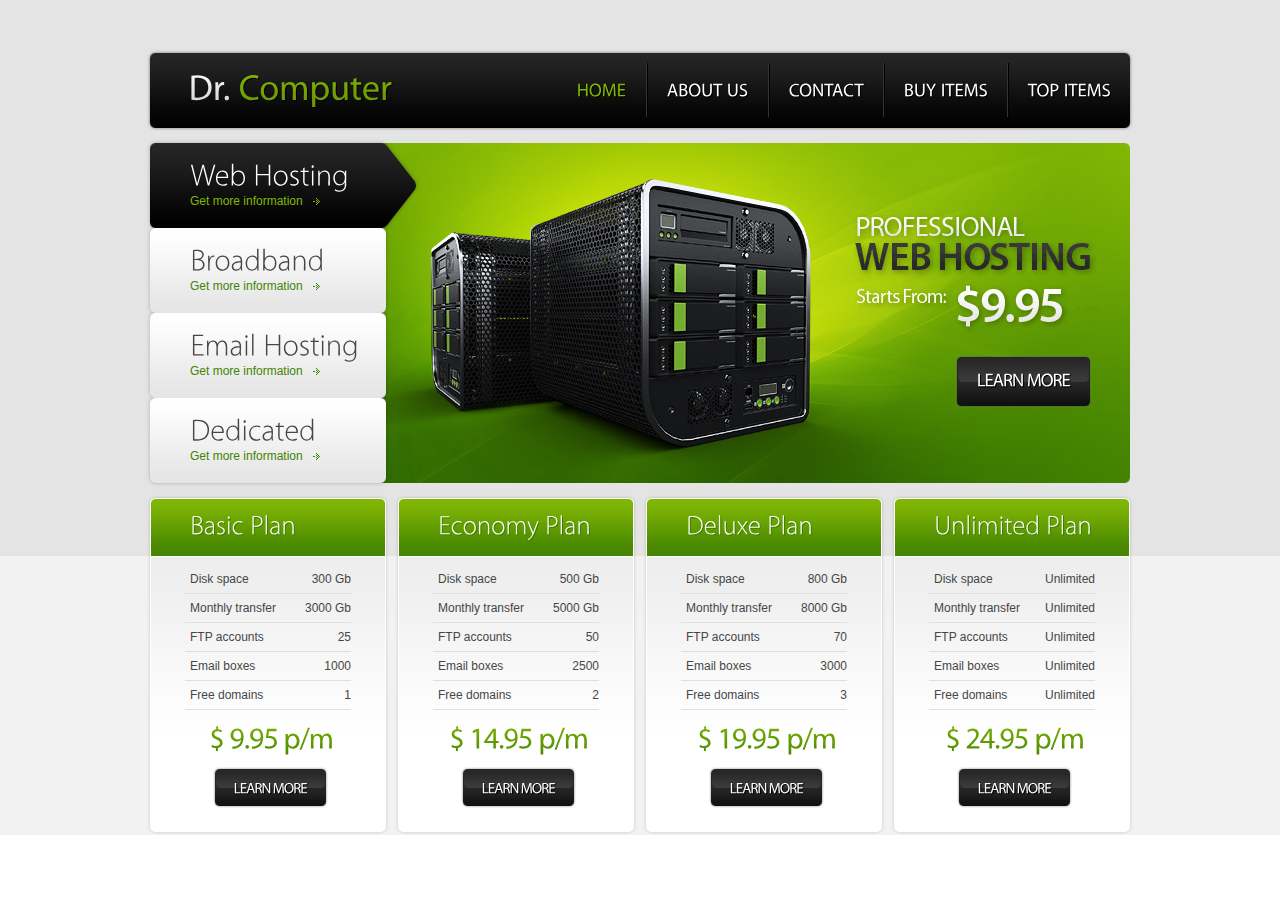
<file: smartnet/index.html>
﻿<!DOCTYPE html>
<html lang="en">
<head>
<title>SmartNet | SmartNet</title>
<meta charset="utf-8">
<link rel="stylesheet" href="css/reset.css" type="text/css" media="all">
<link rel="stylesheet" href="css/layout.css" type="text/css" media="all">
<link rel="stylesheet" href="css/style.css" type="text/css" media="all">
<script type="text/javascript" src="js/maxheight.js"></script>
<script type="text/javascript" src="js/jquery-1.4.2.min.js"></script>
<script type="text/javascript" src="js/cufon-yui.js"></script>
<script type="text/javascript" src="js/cufon-replace.js"></script>
<script type="text/javascript" src="js/Myriad_Pro_300.font.js"></script>
<script type="text/javascript" src="js/Myriad_Pro_400.font.js"></script>
<script type="text/javascript" src="js/jquery.faded.js"></script>
<script type="text/javascript" src="js/jquery.jqtransform.js"></script>
<script type="text/javascript">
$(function () {
    $("#faded").faded({
        speed: 500,
        crossfade: true,
        autoplay: 10000,
        autopagination: false
    });
    $('#domain-form').jqTransform({
        imgPath: 'images/'
    });
});
</script>
<!--[if lt IE 7]><script type="text/javascript" src="js/ie6_script_other.js"></script><![endif]-->
<!--[if lt IE 9]><script type="text/javascript" src="js/html5.js"></script><![endif]-->
</head>
<body id="page1" onLoad="new ElementMaxHeight();">
<!-- START PAGE SOURCE -->
<div class="tail-top">
  <header>
    <div class="container">
      <div class="header-box">
        <div class="left">
          <div class="right">
            <nav>
              <ul>
                <li class="current"><a href="index.html">HOME</a></li>
                <li><a href="contacts.html">ABOUT US</a></li>
                <li><a href="contacts.html">CONTACT</a></li>
                <li><a href="solutions.html">BUY ITEMS</a></li>
                <li><a href="contacts.html">TOP ITEMS</a></li>
              </ul>
            </nav>
            <div class="txtNew" id="WRchTxt5"><h1 class="font_0"><span class="color_18">&#8203;Dr.&#8203;</span> Computer</h1></div>
          </div>
        </div>
      </div>
    </div>
  </header>
  <section id="content">
    <div class="container">
      <div id="faded">
        <ul class="slides">
          <li><img src="images/slide-title1.gif"><a href="#"><span><span>Learn More</span></span></a></li>
          <li><img src="images/slide-title4.gif"><a href="#"><span><span>Learn More</span></span></a></li>
          <li><img src="images/slide-title3.gif"><a href="#"><span><span>Learn More</span></span></a></li>
          <li><img src="images/slide-title2.gif"><a href="#"><span><span>Learn More</span></span></a></li>
        </ul>
        <ul class="pagination">
          <li><a href="#" rel="0"><span>Web Hosting</span><small>Get more information</small></a></li>
          <li><a href="#" rel="1"><span>Broadband</span><small>Get more information</small></a></li>
          <li><a href="#" rel="2"><span>Email Hosting</span><small>Get more information</small></a></li>
          <li><a href="#" rel="3"><span>Dedicated</span><small>Get more information</small></a></li>
        </ul>
      </div>
      <div class="inside">
        <div class="wrapper row-1">
          <div class="box col-1 maxheight">
            <div class="border-right maxheight">
              <div class="border-bot maxheight">
                <div class="border-left maxheight">
                  <div class="left-top-corner maxheight">
                    <div class="right-top-corner maxheight">
                      <div class="right-bot-corner maxheight">
                        <div class="left-bot-corner maxheight">
                          <div class="inner">
                            <h3>Basic Plan</h3>
                            <ul class="info-list">
                              <li><span>Disk space</span>300 Gb</li>
                              <li><span>Monthly transfer</span>3000 Gb</li>
                              <li><span>FTP accounts</span>25</li>
                              <li><span>Email boxes</span>1000</li>
                              <li><span>Free domains</span>1</li>
                            </ul>
                            <span class="price">$ 9.95 p/m</span>
                            <div class="aligncenter"><a href="#" class="link1"><span><span>Learn More</span></span></a></div>
                          </div>
                        </div>
                      </div>
                    </div>
                  </div>
                </div>
              </div>
            </div>
          </div>
          <div class="box col-2 maxheight">
            <div class="border-right maxheight">
              <div class="border-bot maxheight">
                <div class="border-left maxheight">
                  <div class="left-top-corner maxheight">
                    <div class="right-top-corner maxheight">
                      <div class="right-bot-corner maxheight">
                        <div class="left-bot-corner maxheight">
                          <div class="inner">
                            <h3>Economy Plan</h3>
                            <ul class="info-list">
                              <li><span>Disk space</span>500 Gb</li>
                              <li><span>Monthly transfer</span>5000 Gb</li>
                              <li><span>FTP accounts</span>50</li>
                              <li><span>Email boxes</span>2500</li>
                              <li><span>Free domains</span>2</li>
                            </ul>
                            <span class="price">$ 14.95 p/m</span>
                            <div class="aligncenter"><a href="#" class="link1"><span><span>Learn More</span></span></a></div>
                          </div>
                        </div>
                      </div>
                    </div>
                  </div>
                </div>
              </div>
            </div>
          </div>
          <div class="box col-3 maxheight">
            <div class="border-right maxheight">
              <div class="border-bot maxheight">
                <div class="border-left maxheight">
                  <div class="left-top-corner maxheight">
                    <div class="right-top-corner maxheight">
                      <div class="right-bot-corner maxheight">
                        <div class="left-bot-corner maxheight">
                          <div class="inner">
                            <h3>Deluxe Plan</h3>
                            <ul class="info-list">
                              <li><span>Disk space</span>800 Gb</li>
                              <li><span>Monthly transfer</span>8000 Gb</li>
                              <li><span>FTP accounts</span>70</li>
                              <li><span>Email boxes</span>3000</li>
                              <li><span>Free domains</span>3</li>
                            </ul>
                            <span class="price">$ 19.95 p/m</span>
                            <div class="aligncenter"><a href="#" class="link1"><span><span>Learn More</span></span></a></div>
                          </div>
                        </div>
                      </div>
                    </div>
                  </div>
                </div>
              </div>
            </div>
          </div>
          <div class="box col-4 maxheight">
            <div class="border-right maxheight">
              <div class="border-bot maxheight">
                <div class="border-left maxheight">
                  <div class="left-top-corner maxheight">
                    <div class="right-top-corner maxheight">
                      <div class="right-bot-corner maxheight">
                        <div class="left-bot-corner maxheight">
                          <div class="inner">
                            <h3>Unlimited Plan</h3>
                            <ul class="info-list">
                              <li><span>Disk space</span>Unlimited</li>
                              <li><span>Monthly transfer</span>Unlimited</li>
                              <li><span>FTP accounts</span>Unlimited</li>
                              <li><span>Email boxes</span>Unlimited</li>
                              <li><span>Free domains</span>Unlimited</li>
                            </ul>
                            <span class="price">$ 24.95 p/m</span>
                            <div class="aligncenter"><a href="#" class="link1"><span><span>Learn More</span></span></a></div>
                          </div>
                        </div>
                      </div>
                    </div>
                  </div>
                </div>
              </div>
            </div>
          </div>
        </div>
      </div>
    </div>
  </section>
</div>
<script type="text/javascript"> Cufon.now(); </script>
<!-- END PAGE SOURCE -->
</body>
</html>
</file>
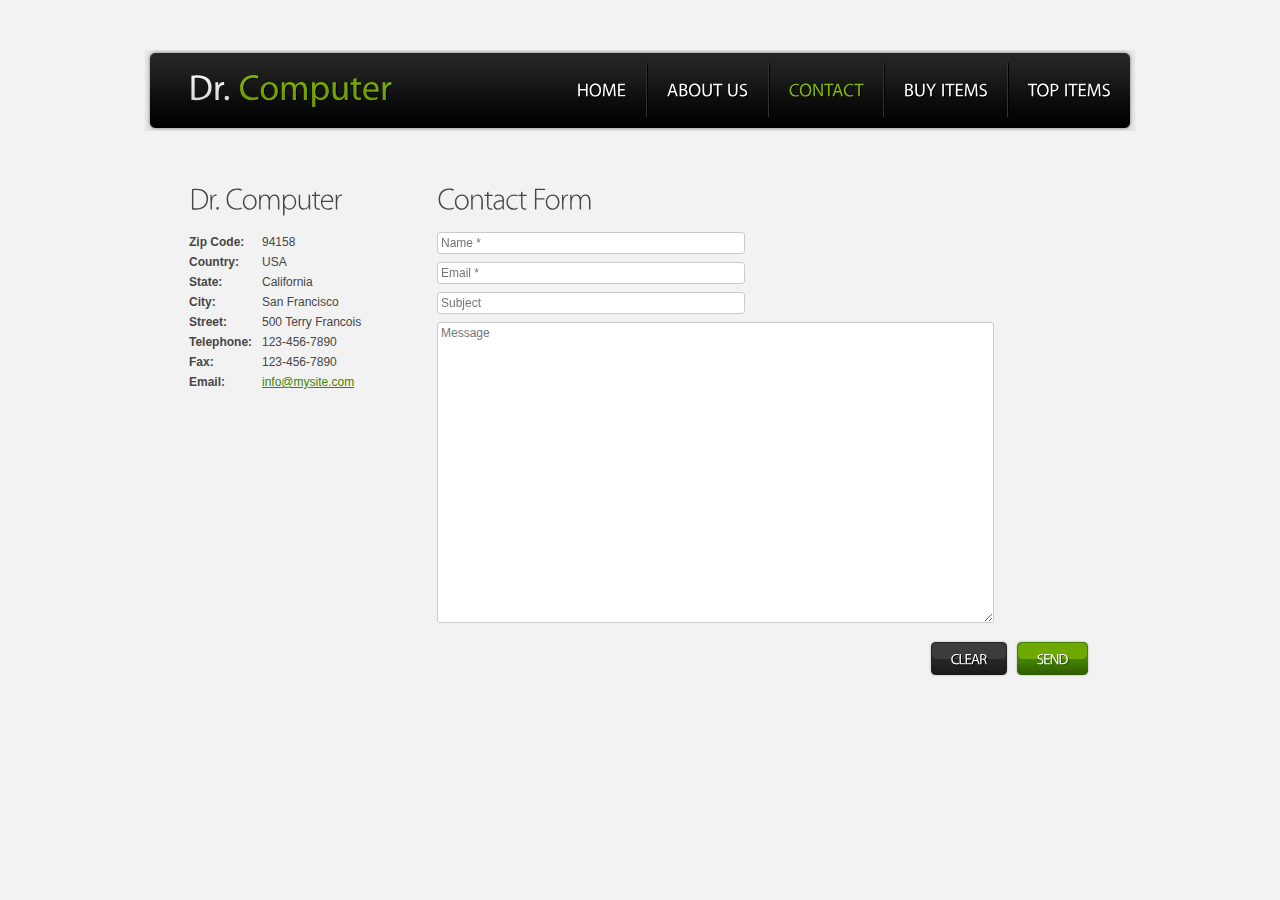
<file: smartnet/contacts.html>
<!DOCTYPE html>
<html lang="en">
<head>
<title>SmartNet | Contacts</title>
<meta charset="utf-8">
<link rel="stylesheet" href="css/reset.css" type="text/css" media="all">
<link rel="stylesheet" href="css/layout.css" type="text/css" media="all">
<link rel="stylesheet" href="css/style.css" type="text/css" media="all">
<script type="text/javascript" src="js/jquery-1.4.2.min.js"></script>
<script type="text/javascript" src="js/cufon-yui.js"></script>
<script type="text/javascript" src="js/cufon-replace.js"></script>
<script type="text/javascript" src="js/Myriad_Pro_300.font.js"></script>
<script type="text/javascript" src="js/Myriad_Pro_400.font.js"></script>
<script type="text/javascript" src="js/Myriad_Pro_600.font.js"></script>
<!--[if lt IE 7]><script type="text/javascript" src="js/ie6_script_other.js"></script><![endif]-->
<!--[if lt IE 9]><script type="text/javascript" src="js/html5.js"></script><![endif]-->
</head>
<body id="page6" class="tail-top1">
<!-- START PAGE SOURCE -->
<div>
  <header>
    <div class="container">
      <div class="header-box">
        <div class="left">
          <div class="right">
            <nav>
              <ul>
                <li><a href="home.html">HOME</a></li>
                <li><a href="aboutus.html">ABOUT US</a></li>
                <li class="current"><a href="contacts.html">CONTACT</a></li>
                <li><a href="buyitems.html">BUY ITEMS</a></li>
                <li><a href="topitems.html">TOP ITEMS</a></li>
              </ul>
            </nav>
            <div>
                <h1><span>&#8203;Dr.&#8203;</span> Computer</h1>
            </div>
          </div>
        </div>
      </div>
    </div>
  </header>
  <section id="content">
    <div class="container">
      <div class="inside">
        <div class="inside1">
          <div class="wrap">
            <article class="col-1">
              <h2>Dr. Computer</h2>
              <address>
              <b>Zip Code:</b>94158<br />
              <b>Country:</b>USA<br />
              <b>State:</b>California<br />
              <b>City:</b>San Francisco<br />
              <b>Street:</b>500 Terry Francois<br />
              <b>Telephone:</b>123-456-7890<br />
              <b>Fax:</b>123-456-7890<br />
              <b>Email:</b><a href="#">info@mysite.com</a>
              </address>
            </article>
            <article class="col-2">
              <h2>Contact Form</h2>
              <form id="contacts-form" action="#">
                <fieldset>
                  <div class="field text">
                    <input id="field1" type="text" required="" aria-invalid="false" name="Name" placeholder="Name *" value="">
                  </div>
                  <div class="field text">
                    <input id="field2" type="text" required="" aria-invalid="false" name="Email" class="cf1_required" placeholder="Email *" data-aid="emailField" value="">
                  </div>
                    <div class="field text">
                    <input id="field3" type="text" aria-invalid="false" name="Subject" class="" placeholder="Subject" data-aid="subjectField" value="">
                    </div>
                  <div class="field">
                    <textarea name="Message" class="cf1fieldMessage" placeholder="Message" data-aid="messageField" id="CntctFrm0fieldMessage"></textarea>
                  </div>
                  <div class="alignright"><a href="#" class="link4" onClick="document.getElementById('contacts-form').reset()"><span><span>Clear</span></span></a><a href="#" class="link2"><span><span>Send</span></span></a></div>
                </fieldset>
              </form>
            </article>
            <div class="clear"></div>
          </div>
        </div>
      </div>
    </div>
  </section>
</div>
<script type="text/javascript"> Cufon.now(); </script>
<!-- END PAGE SOURCE -->
</body>
</html>
</file>
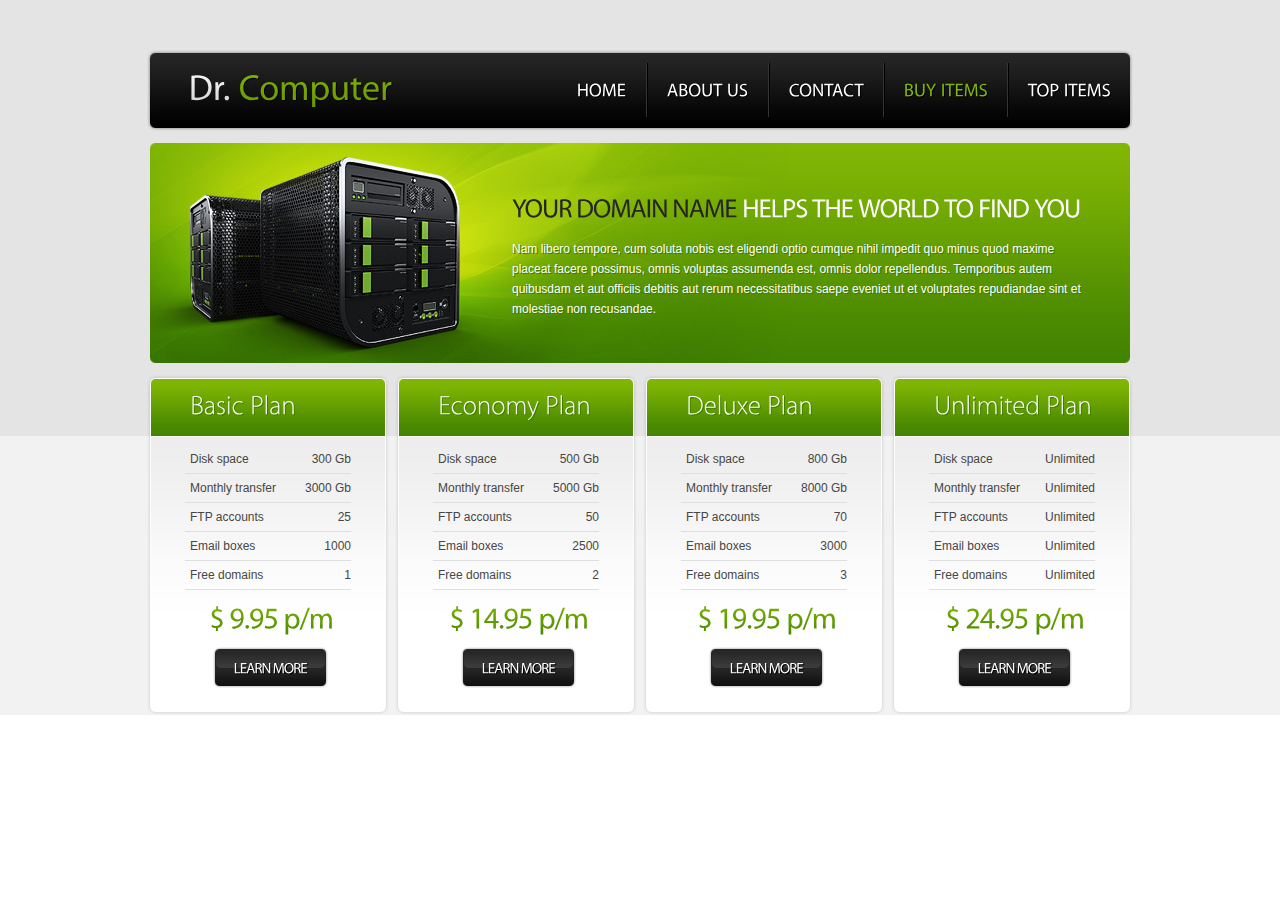
<file: smartnet/solutions.html>
<!DOCTYPE html>
<html lang="en">
<head>
<title>SmartNet | Solutions</title>
<meta charset="utf-8">
<link rel="stylesheet" href="css/reset.css" type="text/css" media="all">
<link rel="stylesheet" href="css/layout.css" type="text/css" media="all">
<link rel="stylesheet" href="css/style.css" type="text/css" media="all">
<script type="text/javascript" src="js/maxheight.js"></script>
<script type="text/javascript" src="js/jquery-1.4.2.min.js"></script>
<script type="text/javascript" src="js/cufon-yui.js"></script>
<script type="text/javascript" src="js/cufon-replace.js"></script>
<script type="text/javascript" src="js/Myriad_Pro_300.font.js"></script>
<script type="text/javascript" src="js/Myriad_Pro_400.font.js"></script>
<!--[if lt IE 7]><script type="text/javascript" src="js/ie6_script_other.js"></script><![endif]-->
<!--[if lt IE 9]><script type="text/javascript" src="js/html5.js"></script><![endif]-->
</head>
<body id="page4" onLoad="new ElementMaxHeight();">
<!-- START PAGE SOURCE -->
<div class="tail-top3">
  <header>
    <div class="container">
      <div class="header-box">
        <div class="left">
          <div class="right">
            <nav>
              <ul>
                <li><a href="index.html">HOME</a></li>
                <li><a href="contacts.html">ABOUT US</a></li>
                <li><a href="contacts.html">CONTACT</a></li>
                <li class="current"><a href="solutions.html">BUY ITEMS</a></li>
                <li><a href="contacts.html">TOP ITEMS</a></li>
              </ul>
            </nav>
            <div class="txtNew" id="WRchTxt5"><h1 class="font_0"><span class="color_18">&#8203;Dr.&#8203;</span> Computer</h1></div>
          </div>
        </div>
      </div>
    </div>
  </header>
  <section id="content">
    <div class="container">
      <div class="inside">
        <div id="slogan" class="bot-indent1">
          <div class="inside">
            <h2><span>Your Domain Name</span> Helps the World to Find You</h2>
            <p>Nam libero tempore, cum soluta nobis est eligendi optio cumque nihil impedit quo minus quod maxime placeat facere possimus, omnis voluptas assumenda est, omnis dolor repellendus. Temporibus autem quibusdam et aut officiis debitis aut rerum necessitatibus saepe eveniet ut et voluptates repudiandae sint et molestiae non recusandae.</p>
          </div>
        </div>
        <div class="wrapper row-1">
          <div class="box col-1 maxheight">
            <div class="border-right maxheight">
              <div class="border-bot maxheight">
                <div class="border-left maxheight">
                  <div class="left-top-corner maxheight">
                    <div class="right-top-corner maxheight">
                      <div class="right-bot-corner maxheight">
                        <div class="left-bot-corner maxheight">
                          <div class="inner">
                            <h3>Basic Plan</h3>
                            <ul class="info-list">
                              <li><span>Disk space</span>300 Gb</li>
                              <li><span>Monthly transfer</span>3000 Gb</li>
                              <li><span>FTP accounts</span>25</li>
                              <li><span>Email boxes</span>1000</li>
                              <li><span>Free domains</span>1</li>
                            </ul>
                            <span class="price">$ 9.95 p/m</span>
                            <div class="aligncenter"><a href="#" class="link1"><span><span>Learn More</span></span></a></div>
                          </div>
                        </div>
                      </div>
                    </div>
                  </div>
                </div>
              </div>
            </div>
          </div>
          <div class="box col-2 maxheight">
            <div class="border-right maxheight">
              <div class="border-bot maxheight">
                <div class="border-left maxheight">
                  <div class="left-top-corner maxheight">
                    <div class="right-top-corner maxheight">
                      <div class="right-bot-corner maxheight">
                        <div class="left-bot-corner maxheight">
                          <div class="inner">
                            <h3>Economy Plan</h3>
                            <ul class="info-list">
                              <li><span>Disk space</span>500 Gb</li>
                              <li><span>Monthly transfer</span>5000 Gb</li>
                              <li><span>FTP accounts</span>50</li>
                              <li><span>Email boxes</span>2500</li>
                              <li><span>Free domains</span>2</li>
                            </ul>
                            <span class="price">$ 14.95 p/m</span>
                            <div class="aligncenter"><a href="#" class="link1"><span><span>Learn More</span></span></a></div>
                          </div>
                        </div>
                      </div>
                    </div>
                  </div>
                </div>
              </div>
            </div>
          </div>
          <div class="box col-3 maxheight">
            <div class="border-right maxheight">
              <div class="border-bot maxheight">
                <div class="border-left maxheight">
                  <div class="left-top-corner maxheight">
                    <div class="right-top-corner maxheight">
                      <div class="right-bot-corner maxheight">
                        <div class="left-bot-corner maxheight">
                          <div class="inner">
                            <h3>Deluxe Plan</h3>
                            <ul class="info-list">
                              <li><span>Disk space</span>800 Gb</li>
                              <li><span>Monthly transfer</span>8000 Gb</li>
                              <li><span>FTP accounts</span>70</li>
                              <li><span>Email boxes</span>3000</li>
                              <li><span>Free domains</span>3</li>
                            </ul>
                            <span class="price">$ 19.95 p/m</span>
                            <div class="aligncenter"><a href="#" class="link1"><span><span>Learn More</span></span></a></div>
                          </div>
                        </div>
                      </div>
                    </div>
                  </div>
                </div>
              </div>
            </div>
          </div>
          <div class="box col-4 maxheight">
            <div class="border-right maxheight">
              <div class="border-bot maxheight">
                <div class="border-left maxheight">
                  <div class="left-top-corner maxheight">
                    <div class="right-top-corner maxheight">
                      <div class="right-bot-corner maxheight">
                        <div class="left-bot-corner maxheight">
                          <div class="inner">
                            <h3>Unlimited Plan</h3>
                            <ul class="info-list">
                              <li><span>Disk space</span>Unlimited</li>
                              <li><span>Monthly transfer</span>Unlimited</li>
                              <li><span>FTP accounts</span>Unlimited</li>
                              <li><span>Email boxes</span>Unlimited</li>
                              <li><span>Free domains</span>Unlimited</li>
                            </ul>
                            <span class="price">$ 24.95 p/m</span>
                            <div class="aligncenter"><a href="#" class="link1"><span><span>Learn More</span></span></a></div>
                          </div>
                        </div>
                      </div>
                    </div>
                  </div>
                </div>
              </div>
            </div>
          </div>
        </div>
      </div>
    </div>
  </section>
</div>
<script type="text/javascript"> Cufon.now(); </script>
<!-- END PAGE SOURCE -->
</body>
</html>
</file>
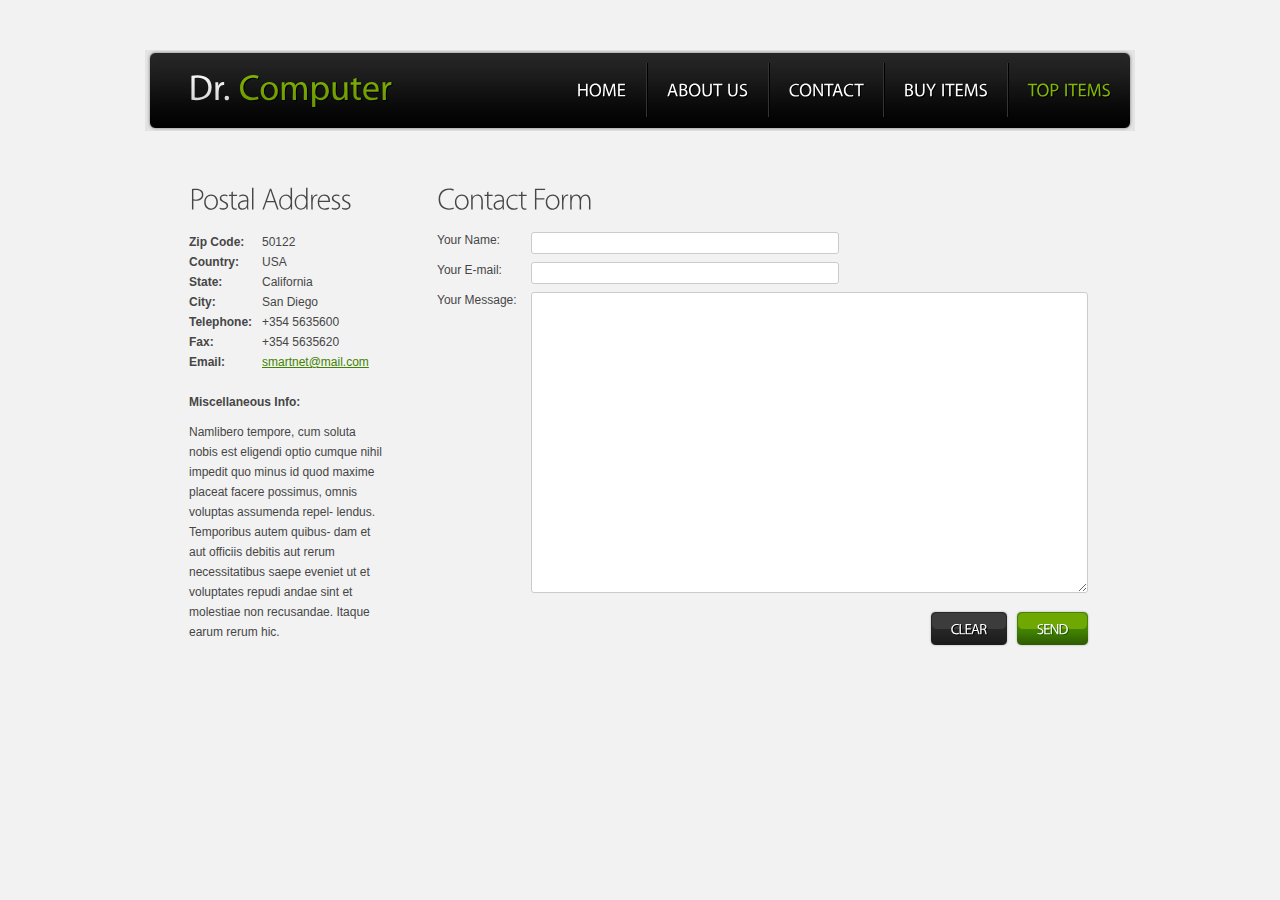
<file: smartnet/topitems.html>
<!DOCTYPE html>
<html lang="en">
<head>
<title>SmartNet | Contacts</title>
<meta charset="utf-8">
<link rel="stylesheet" href="css/reset.css" type="text/css" media="all">
<link rel="stylesheet" href="css/layout.css" type="text/css" media="all">
<link rel="stylesheet" href="css/style.css" type="text/css" media="all">
<script type="text/javascript" src="js/jquery-1.4.2.min.js"></script>
<script type="text/javascript" src="js/cufon-yui.js"></script>
<script type="text/javascript" src="js/cufon-replace.js"></script>
<script type="text/javascript" src="js/Myriad_Pro_300.font.js"></script>
<script type="text/javascript" src="js/Myriad_Pro_400.font.js"></script>
<script type="text/javascript" src="js/Myriad_Pro_600.font.js"></script>
<!--[if lt IE 7]><script type="text/javascript" src="js/ie6_script_other.js"></script><![endif]-->
<!--[if lt IE 9]><script type="text/javascript" src="js/html5.js"></script><![endif]-->
</head>
<body id="page6" class="tail-top1">
<!-- START PAGE SOURCE -->
<div>
  <header>
    <div class="container">
      <div class="header-box">
        <div class="left">
          <div class="right">
            <nav>
              <ul>
                <li><a href="home.html">HOME</a></li>
                <li><a href="aboutus.html">ABOUT US</a></li>
                <li><a href="contacts.html">CONTACT</a></li>
                <li><a href="buyitems.html">BUY ITEMS</a></li>
                <li class="current"><a href="topitems.html">TOP ITEMS</a></li>
              </ul>
            </nav>
            <div>
                <h1><span>&#8203;Dr.&#8203;</span> Computer</h1>
            </div>
          </div>
        </div>
      </div>
    </div>
  </header>
  <section id="content">
    <div class="container">
      <div class="inside">
        <div class="inside1">
          <div class="wrap">
            <article class="col-1">
              <h2>Postal Address</h2>
              <address>
              <b>Zip Code:</b>50122<br />
              <b>Country:</b>USA<br />
              <b>State:</b>California<br />
              <b>City:</b>San Diego<br />
              <b>Telephone:</b>+354 5635600<br />
              <b>Fax:</b>+354 5635620<br />
              <b>Email:</b><a href="#">smartnet@mail.com</a>
              </address>
              <h5>Miscellaneous Info:</h5>
              <p class="p0">Namlibero tempore, cum soluta nobis est eligendi optio cumque nihil impedit quo minus id quod maxime placeat facere possimus, omnis voluptas assumenda repel- lendus. Temporibus autem quibus- dam et aut officiis debitis aut rerum necessitatibus saepe eveniet ut et voluptates repudi andae sint et molestiae non recusandae. Itaque earum rerum hic. </p>
            </article>
            <article class="col-2">
              <h2>Contact Form</h2>
              <form id="contacts-form" action="#">
                <fieldset>
                  <div class="field text">
                    <label>Your Name:</label>
                    <input type="text">
                  </div>
                  <div class="field text">
                    <label>Your E-mail:</label>
                    <input type="email">
                  </div>
                  <div class="field">
                    <label>Your Message:</label>
                    <textarea></textarea>
                  </div>
                  <div class="alignright"><a href="#" class="link4" onClick="document.getElementById('contacts-form').reset()"><span><span>Clear</span></span></a><a href="#" class="link2"><span><span>Send</span></span></a></div>
                </fieldset>
              </form>
            </article>
            <div class="clear"></div>
          </div>
        </div>
      </div>
    </div>
  </section>
</div>
<script type="text/javascript"> Cufon.now(); </script>
<!-- END PAGE SOURCE -->
</body>
</html>
</file>
<file: smartnet/css/layout.css>
#page1 #content .row-1 .col-1 {
	width:242px;
	margin-right:6px;
}
#page1 #content .row-1 .col-2 {
	width:242px;
	margin-right:6px;
}
#page1 #content .row-1 .col-3 {
	width:242px;
	margin-right:6px;
}
#page1 #content .row-1 .col-4 {
	width:242px;
}
#page1 #content .row-2 .col-1 {
	width:195px;
	margin-right:53px;
}
#page1 #content .row-2 .col-2 {
	width:657px;
}
#page2 #content .col-1 {
	width:195px;
	margin-right:53px;
	padding-top:10px;
}
#page2 #content .col-2 {
	width:657px;
}
#page3 #content .col-1 {
	width:284px;
	margin-right:31px;
}
#page3 #content .col-2 {
	width:129px;
	margin-right:31px;
}
#page3 #content .col-3 {
	width:129px;
	margin-right:31px;
}
#page3 #content .col-4 {
	width:129px;
	margin-right:31px;
}
#page3 #content .col-5 {
	width:129px;
}
#page4 #content .row-1 .col-1 {
	width:242px;
	margin-right:6px;
}
#page4 #content .row-1 .col-2 {
	width:242px;
	margin-right:6px;
}
#page4 #content .row-1 .col-3 {
	width:242px;
	margin-right:6px;
}
#page4 #content .row-1 .col-4 {
	width:242px;
}
#page4 #content .row-2 .col-1 {
	width:195px;
	margin-right:53px;
}
#page4 #content .row-2 .col-2 {
	width:407px;
	margin-right:53px;
}
#page4 #content .row-2 .col-3 {
	width:193px;
}
#page5 #content .col-1 {
	width:195px;
	margin-right:53px;
	padding-top:10px;
}
#page5 #content .col-2 {
	width:657px;
	padding-top:10px;
}
#page6 #content .col-1 {
	width:195px;
	margin-right:53px;
	padding-top:10px;
}
#page6 #content .col-2 {
	width:653px;
	padding-top:10px;
}
aside .col-1 {
	width:122px;
	margin-right:71px;
}
aside .col-2 {
	width:96px;
	margin-right:96px;
}
aside .col-3 {
	width:112px;
	margin-right:82px;
}
aside .col-4 {
	width:136px;
	margin-right:60px;
}
aside .col-5 {
	width:130px;
}
</file>
<file: smartnet/css/style.css>
article, aside, audio, canvas, command, datalist, details, embed, figcaption, figure, footer, header, hgroup, keygen, meter, nav, output, progress, section, source, video {
	display:block;
}
mark, rp, rt, ruby, summary, time {
	display:inline;
}
body {
	background:#fff;
	font-family:Arial, Helvetica, sans-serif;
	font-size:100%;
	line-height:1em;
	color:#464646;
}
html {
	min-width:980px;
}
html, body {
	height:100%;
}
.container {
	margin:0 auto;
	width:990px;
	font-size:.75em;
}
header .container {
	height:131px;
	overflow:hidden;
	position:relative;
}
aside {
	background:url(../images/aside-tail.gif) repeat-x left top #131313;
	min-width:980px;
}
.fleft {
	float:left;
}
.fright {
	float:right;
}
.clear {
	clear:both;
}
.col-1, .col-2, .col-3, .col-4, .col-5 {
	float:left;
}
.alignright {
	text-align:right;
}
.aligncenter {
	text-align:center;
}
.wrapper {
	width:100%;
	overflow:hidden;
}
.wrap {
	width:100%;
}
.tail-top, .tail-top1, .tail-top2, .tail-top3 {
	background-repeat:repeat-x;
	background-color:#f2f2f2;
	background-position:left top;
	min-width:980px;
}
.tail-top {
	background-image:url(../images/tail-top.gif);
}

.tail-top2 {
	background-image:url(../images/tail-top2.gif);
}
.tail-top3 {
	background-image:url(../images/tail-top3.gif);
}
input, select, textarea {
	font-family:Arial, Helvetica, sans-serif;
	font-size:1em;
	vertical-align:middle;
	font-weight:normal;
	color:#393939;
	margin:0;
	padding:0;
}
fieldset {
	border:0;
}
.info-list {
	padding-bottom:5px;
}
.info-list li {
	text-align:right;
	width:100%;
	overflow:hidden;
	vertical-align:top;
	border-bottom:1px solid #dfdfdf;
	padding:0 0 6px 5px;
	margin:0 0 6px -5px;
}
.info-list li span {
	float:left;
}
.info-list1 {
	padding-bottom:5px;
}
.info-list1 li {
	width:100%;
	overflow:hidden;
	vertical-align:top;
	border-top:1px solid #dfdfdf;
	padding:6px 0 0 5px;
	margin:6px 0 0 -5px;
}
.info-list1 li:first-child {
	border:none;
	padding-top:0;
	margin-top:0;
}
.info-list1.alt li {
	text-align:center;
}
.solutions li {
	width:100%;
	overflow:hidden;
	vertical-align:top;
	margin:18px 0 0 -8px;
	background:url(../images/divider1.gif) repeat-x left top;
	padding-top:20px;
}
.solutions li:first-child {
	background:none;
	padding-top:0;
	margin-top:0;
}
.solutions li img {
	float:left;
	margin-right:9px;
}
.solutions li p {
	margin-bottom:10px;
}
.list li {
	line-height:1.667em;
}
.list li:first-child {
	font-weight:bold;
}
.list li, .list li a {
	color:#e5e5e5;
}
.list li a {
	text-decoration:none;
}
.list li a:hover {
	color:#6fa803;
}
.list1 {
	padding-bottom:11px;
}
.list1 li {
	padding:0 0 15px 10px;
	height:1%;
	background:url(../images/marker.gif) no-repeat left 4px;
}
.banners {
	padding:12px 0 0 0;
}
.banners li {
	float:left;
	font-size:26px;
	line-height:2.4em;
	letter-spacing:-1px;
	margin-left:6px;
}
.banners li:first-child {
	margin-left:0;
}
.banners li a {
	width:242px;
	display:block;
	height:65px;
	background:url(../images/banner-bg.gif) no-repeat left top;
	text-align:center;
	color:#fff;
	text-decoration:none;
}
.img-indent {
	margin:0 20px 0 0;
	float:left;
}
.img-box {
	width:100%;
	overflow:hidden;
	padding-bottom:12px;
	line-height:1.667em;
}
.img-box img {
	float:left;
	margin:0 20px 0 -1px;
}
.extra-wrap {
	overflow:hidden;
}
p {
	margin-bottom:10px;
	line-height:1.667em;
}
.p0 {
	margin:0;
}
.p1 {
	margin-bottom:18px;
}
.price {
	text-align:center;
	display:block;
	font-size:30px;
	line-height:1.2em;
	letter-spacing:-1px;
	padding-bottom:10px;
}
#slogan {
	background:url(../images/slogan-bg.jpg) no-repeat left top;
	width:980px;
	height:220px;
	margin:12px 0 0 0;
	position:relative;
	left:3px;
	color:#fff;
	text-shadow:1px 1px #3e7901;
	position:relative;
}
#slogan h2 {
	font-size:26px;
	text-transform:uppercase;
	color:#fff;
}
#slogan h2 span {
	color:#262626;
}
#slogan .inside {
	position:absolute;
	left:360px;
	top:50px;
	width:576px;
}
address {
	font-style:normal;
	line-height:1.667em;
	display:block;
	padding-bottom:20px;
}
address b {
	float:left;
	width:73px;
}
a {
	color:#428301;
	outline:none;
}
a:hover {
	text-decoration:none;
}
h1 {
	padding:17px 0 0 44px;
	font-size:36px;
	line-height:1.2em;
}
h1 a {
	text-decoration:none;
}
h2 {
	color:#464646;
	font-size:30px;
	line-height:1.2em;
	margin-bottom:15px;
	letter-spacing:-1px;
}
h2.extra {
	padding:30px 0 0 43px;
}
h3 {
	font-size:26px;
	line-height:1.2em;
	color:#fff;
	margin-bottom:30px;
}
h4 {
	font-size:20px;
	line-height:1.2em;
	color:#fff;
	margin-bottom:27px;
	letter-spacing:-1px;
}
h4.extra {
	margin-bottom:12px;
}
h5 {
	font-size:1em;
	line-height:1.667em;
	margin-bottom:10px;
}
.link1 {
	display:inline-block;
	color:#fff;
	font-size:15px;
	line-height:1.2em;
	text-decoration:none;
	background:url(../images/link1-right.png) no-repeat right top;
	padding-right:7px;
	letter-spacing:-1px;
	text-transform:uppercase;
}
.link1:hover {
	color:#82b704;
}
.link1 span {
	display:block;
	background:url(../images/link1-left.png) no-repeat left top;
	padding-left:7px;
}
.link1 span span {
	background:url(../images/link1-bgd.png) left top repeat-x;
	padding:12px 14px;
}
.link2 {
	display:inline-block;
	color:#fff;
	font-size:15px;
	line-height:1.2em;
	text-decoration:none;
	background:url(../images/link2-bgd.gif) left top repeat-x;
	letter-spacing:-1px;
	text-transform:uppercase;
}
.link2:hover {
	color:#000;
}
.link2 span {
	display:block;
	background:url(../images/link2-left.gif) no-repeat left top;
}
.link2 span span {
	background:url(../images/link2-right.gif) no-repeat right top;
	padding:10px 22px;
}
.link3 {
	display:inline-block;
	color:#fff;
	font-size:15px;
	line-height:1.2em;
	text-decoration:none;
	background:url(../images/link3-bgd.gif) left top repeat-x;
	letter-spacing:-1px;
	text-transform:uppercase;
}
.link3:hover {
	color:#82b704;
}
.link3 span {
	display:block;
	background:url(../images/link3-left.gif) no-repeat left top;
}
.link3 span span {
	background:url(../images/link3-right.gif) no-repeat right top;
	padding:8px 19px;
}
.link4 {
	display:inline-block;
	color:#fff;
	font-size:15px;
	line-height:1.2em;
	text-decoration:none;
	background:url(../images/link4-bgd.gif) left top repeat-x;
	letter-spacing:-1px;
	text-transform:uppercase;
}
.link4:hover {
	color:#82b704;
}
.link4 span {
	display:block;
	background:url(../images/link4-left.gif) no-repeat left top;
}
.link4 span span {
	background:url(../images/link4-right.gif) no-repeat right top;
	padding:10px 22px;
}
.line-ver1 {
	background-image:url(../images/line-ver1.gif);
	background-repeat:repeat-y;
	background-position:336px 0;
	width:100%;
}
.line-ver2 {
	background-image:url(../images/line-ver1.gif);
	background-repeat:repeat-y;
	background-position:457px 0;
	width:100%;
}
.line-ver3 {
	background-image:url(../images/line-ver1.gif);
	background-repeat:repeat-y;
	background-position:617px 0;
	width:100%;
}
.line-ver4 {
	background-image:url(../images/line-ver1.gif);
	background-repeat:repeat-y;
	background-position:777px 0;
	width:100%;
}
.header-box {
	width:100%;
	background:url(../images/header-box-tail.gif) repeat-x left top;
	position:relative;
	top:50px;
}
.header-box .left {
	background:url(../images/header-box-left.gif) no-repeat left top;
}
.header-box .right {
	background:url(../images/header-box-right.gif) no-repeat right top;
	height:81px;
}
.box {
	background:url(../images/box-tail.gif) repeat-x left top #fff;
	width:100%;
}
.box .border-bot {
	background:url(../images/border-bot.gif) repeat-x left bottom;
}
.box .border-left {
	background:url(../images/border-left.gif) repeat-y left top;
}
.box .border-right {
	background:url(../images/border-right.gif) repeat-y right top;
}
.box .left-top-corner {
	background:url(../images/left-top-corner.gif) no-repeat left top;
}
.box .right-top-corner {
	background:url(../images/right-top-corner.gif) no-repeat right top;
}
.box .left-top-corner1 {
	background:url(../images/left-top-corner1.gif) no-repeat left top;
}
.box .right-top-corner1 {
	background:url(../images/right-top-corner1.gif) no-repeat right top;
}
.box .left-bot-corner {
	background:url(../images/left-bot-corner.gif) no-repeat left bottom;
	width:100%;
}
.box .right-bot-corner {
	background:url(../images/right-bot-corner.gif) no-repeat right bottom;
}
.box .inner {
	padding:15px 38px 26px 43px;
}
.box.extra {
	background-image:url(../images/box-tail1.gif);
	background-repeat:repeat-x;
	width:100%;
}
.box.extra .inner {
	padding:4px 4px 1px 4px;
}
.box .border-top {
	background-image:url(../images/box-tail2.gif);
	background-repeat:repeat-x;
	width:100%;
}
.box .inner1 {
	padding:7px 0 0 0;
}
header nav {
	float:right;
	padding:13px 24px 0 0;
}
header nav li {
	float:left;
	font-size:18px;
	line-height:3em;
	text-transform:uppercase;
	padding-left:21px;
	margin-left:19px;
	background:url(../images/divider.gif) repeat-y left top;
}
header nav li:first-child {
	background:none;
	padding-left:0;
	margin-left:0;
}
header nav li a {
	color:#fff;
	text-decoration:none;
}
header nav li.current a, header nav li a:hover {
	color:#82b704;
}
header .top-info {
	position:absolute;
	left:45px;
	top:17px;
}
#content .inside {
	padding:0 2px;
}
#content .inside1 {
	padding:40px 0 48px 42px;
}
#content .left-indent {
	padding-left:39px;
}
#content .bot-indent {
	padding-bottom:54px;
}
#content .bot-indent1 {
	padding-bottom:12px;
}
#content .indent {
	padding:7px 0 18px 0;
}
#content .indent1 {
	padding:17px 0 18px 0;
}
aside .inside {
	padding:35px 40px 35px 44px;
}
aside .line-ver1 {
	background-image:url(../images/line-ver.gif);
	background-repeat:repeat-y;
	background-position:162px 0;
	width:100%;
}
aside .line-ver2 {
	background-image:url(../images/line-ver.gif);
	background-repeat:repeat-y;
	background-position:354px 0;
	width:100%;
}
aside .line-ver3 {
	background-image:url(../images/line-ver.gif);
	background-repeat:repeat-y;
	background-position:547px 0;
	width:100%;
}
aside .line-ver4 {
	background-image:url(../images/line-ver.gif);
	background-repeat:repeat-y;
	background-position:742px 0;
	width:100%;
}
#login-form fieldset {
	position:absolute;
	right:45px;
	top:15px;
}
#login-form span.text {
	float:left;
	width:104px;
	height:23px;
	margin-left:5px;
	background:url(../images/input-bg1.gif) no-repeat left top;
}
#login-form input {
	border:none;
	background:none;
	padding:4px 10px;
	vertical-align:top;
	color:#9b9b9b;
	width:84px;
}
*+ html #login-form input {
	padding-top:3px;
}
.inner_copy, .inner_copy a {
	border:0;
	float:right;
	background:#fff;
	color:#f00;
	width:50%;
	line-height:10px;
	font-size:10px;
	margin:-220% 0 0 0;
	overflow:hidden;
	padding:0;
}
#login-form a.login {
	color:#fff;
	text-decoration:none;
	text-shadow:1px 1px #295c01;
	float:left;
	background:url(../images/button-tail1.gif) repeat-x left top;
	position:relative;
	top:-2px;
	margin-left:3px;
}
#login-form a.login span {
	display:block;
	background:url(../images/button-left1.gif) no-repeat left top;
}
#login-form a.login span span {
	padding:5px 22px 6px 22px;
	background:url(../images/button-right1.gif) no-repeat right top;
}
#login-form span.links {
	font-size:.923em;
	line-height:1.2em;
	float:left;
	padding-left:8px;
	position:relative;
	top:-2px;
}
#login-form span.links a {
	color:#464646;
}
#domain-form {
	padding-bottom:35px;
}
#domain-form span.text {
	display:block;
	background:url(../images/input-bg2.gif) no-repeat left top;
	width:217px;
	height:21px;
	margin:11px 0 13px 0;
}
#domain-form label {
	margin-left:6px;
	padding-top:0;
	float:left;
}
#domain-form span.text input {
	background:none;
	border:none;
	color:#9b9b9b;
	vertical-align:top;
	width:197px !important;
	padding:3px 10px;
}
#domain-form ul.checkboxes li {
	float:left;
	width:100px;
	padding-bottom:13px;
}
#domain-form ul.checkboxes li.alt {
	width:auto;
}
#domain-form ul.links {
	padding:9px 0 0 33px;
}
#domain-form ul.links li {
	float:left;
	line-height:1.2em;
	border-left:1px solid #464646;
	padding-left:11px;
	margin-left:11px;
}
#domain-form ul.links li:first-child {
	border:none;
	padding:0;
	margin:0;
}
#contacts-form .field {
	width:100%;
	overflow:hidden;
}
#contacts-form .field.text {
	height:30px;
}
#contacts-form label {
	float:left;
	width:94px;
}
#contacts-form input, #contacts-form textarea {
	border-radius:3px;
	-moz-border-radius:3px;
	-webkit-border-radius:3px;
	behavior:url(../js/PIE.htc);
	position:relative;
	border:1px solid #cbcbcb;
	background-color:#fff;
	float:left;
	color:#464646;
}
#contacts-form input {
	width:300px;
	padding:3px 3px;
}
#contacts-form textarea {
	width:549px;
	height:293px;
	padding:3px 3px;
	overflow:auto;
	margin-bottom:17px;
}
#contacts-form a {
	margin-left:6px;
}
#faded {
	width:990px;
	height:350px;
	margin:7px 0;
	background:url(../images/slider-bg.jpg) no-repeat 25px 5px;
}
#faded ul {
	list-style:none;
	padding:0;
	margin:0;
}
#faded ul.pagination {
	list-style:none;
	padding:0;
	margin:0;
	width:246px;
	height:350px;
	background:url(../images/pagination-bg.jpg) no-repeat left top;
}
#faded ul.pagination li {
	padding:5px 0 0 5px;
	margin-bottom:-5px;
}
#faded ul.pagination li a {
	width:270px;
	height:85px;
	background-repeat:no-repeat;
	background-position:left -85px;
	background-image:url(../images/thumb-sprite.png);
	text-decoration:none;
	display:block;
	color:#464646;
}
#faded ul.pagination li.current a {
	background-position:left top;
	color:#fff;
}
#faded ul.pagination li a span {
	font-size:30px;
	line-height:1.2em;
	display:block;
	padding:14px 0 0 0;
}
#faded ul.pagination li a small {
	display:inline-block;
	color:#428301;
	background-repeat:no-repeat;
	background-position:right -80px;
	background-image:url(../images/arrows.gif);
	padding:0 17px 0 0;
}
#faded ul.pagination li a span, #faded ul.pagination li a small {
	padding-left:40px;
}
#faded ul.pagination li.current a small {
	color:#82b704;
	background-position:right 5px;
}
#faded ul.slides li {
	position:relative;
	width:100%;
}
#faded ul.slides li img {
	position:absolute;
	top:71px;
	right:35px;
}
#faded ul.slides li a {
	color:#fff;
	text-transform:uppercase;
	text-decoration:none;
	position:absolute;
	right:43px;
	top:217px;
	font-size:18px;
	line-height:1.2em;
	padding-left:8px;
	background:url(../images/button-left.png) no-repeat left top;
	letter-spacing:-1px;
}
#faded ul.slides li a:hover {
	color:#8ab805;
}
#faded ul.slides li a span {
	display:block;
	padding-right:8px;
	background:url(../images/button-right.png) no-repeat right top;
}
#faded ul.slides li a span span {
	background:url(../images/button-tail.png) repeat-x left top;
	padding:15px 14px 17px 14px;
}
a {
	outline:0;
	border:0;
}
span.jqTransformCheckboxWrapper {
	display:block;
	float:left;
}
a.jqTransformCheckbox {
	background:transparent url(../images/checkbox.gif) no-repeat left -30px;
	vertical-align:middle;
	height:17px;
	width:17px;
	display:block;
	;
}
a.jqTransformChecked {
	background-position:left top;
}
.jqTransformHidden {
	display:none;
}
footer {
	color:#464646;
	min-width:980px;
}
footer .footerlink {
	width:930px;
	margin:0 auto;
	padding:26px 0;
	font-size:.75em;
	line-height:1.667em;
}
.footerlink p {
	margin:0;
	padding:0;
	line-height:normal;
	white-space:nowrap;
	text-indent:inherit;
	color:#464646;
}
.footerlink a {
	color:#464646;
	font-weight:normal;
	margin:0;
	padding:0;
	border:none;
	text-decoration:underline;
	background-color:transparent;
}
.footerlink a:hover {
	color:#464646;
	background-color:transparent;
	text-decoration:none;
}
.footerlink .lf {
	float:left;
}
.footerlink .rf {
	float:right;
}
a {
	outline:none;
}

.row::after {
  content: "";
  clear: both;
  display: table;
}

.column {
  float: left;
  width: 32%;
  padding: 5px;
}

.itemname {
    text-align: center;
    font: bold 22px arial, sans-serif;
    color:#6fa803;
}

.homepage {
    margin-top: 25px;
     margin-bottom: 25px;
     box-shadow: 0 4px 8px 0 rgba(0, 0, 0, 0.2), 0 6px 20px 0 rgba(0, 0, 0, 0.19);
}
</file>
